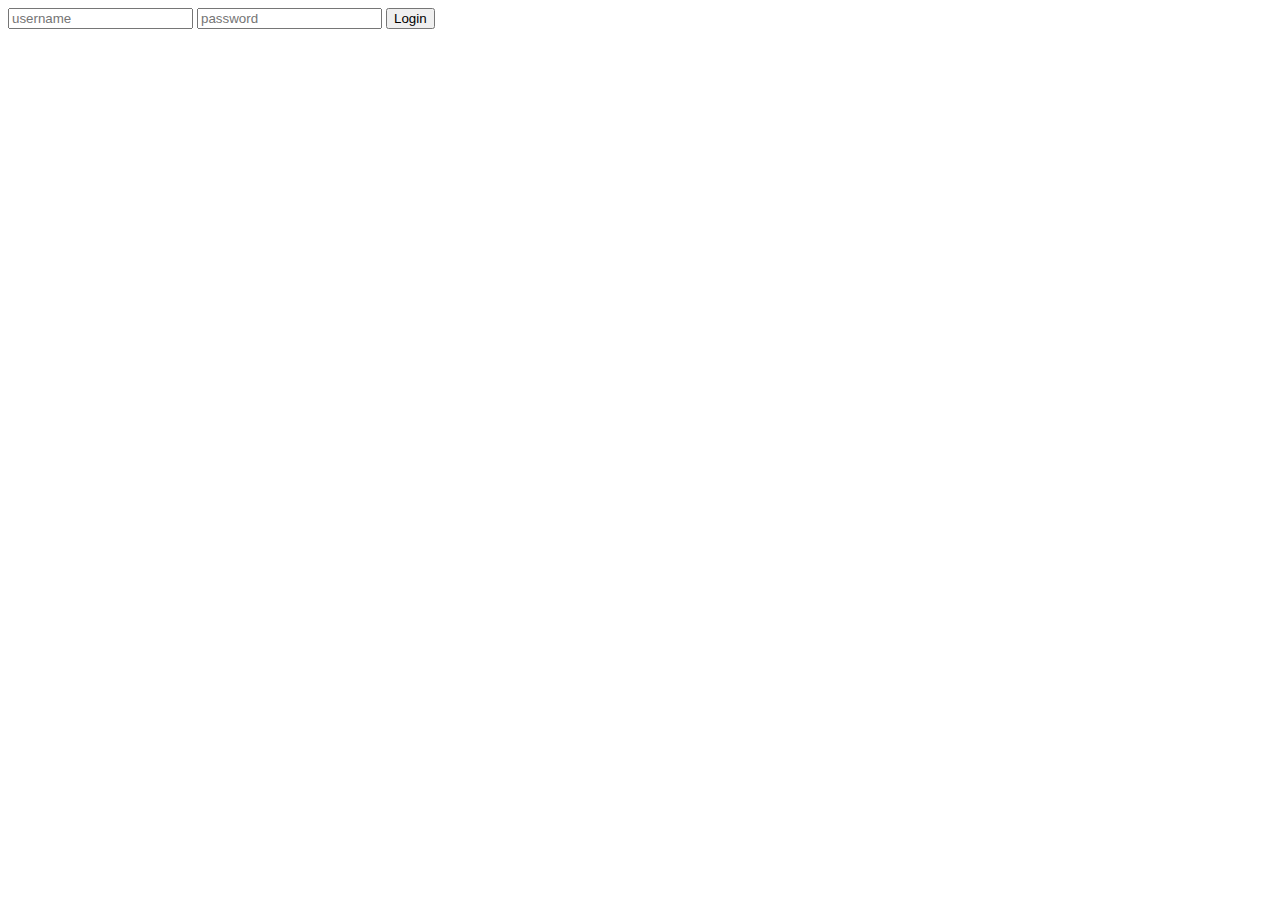
<file: index.html>
<html lang="en">
<head>
    <meta charset="UTF-8">
    <meta http-equiv="X-UA-Compatible" content="IE=edge">
    <meta name="viewport" content="width=device-width, initial-scale=1.0">
    <link rel="shortcut icon" type="image/jpg" href="images/icon.ico"/>

    <!-- Bootstrap CSS -->
    
    <link href="https://cdn.jsdelivr.net/npm/bootstrap@5.1.0/dist/css/bootstrap.min.css" rel="stylesheet" integrity="sha384-KyZXEAg3QhqLMpG8r+8fhAXLRk2vvoC2f3B09zVXn8CA5QIVfZOJ3BCsw2P0p/We" crossorigin="anonymous">
    <link rel="stylesheet" href="css/style.css">
    <title>Login</title>
</head>
<body>
    <form id="login">
        <input type="text" name="username" placeholder="username" id="username" autocapitalize="none" required>
        <input type="password" name="password" placeholder="password" id="password" required>
        <button type="submit">Login</button>
    </form>
    <br>
    <!-- Option 1: Bootstrap Bundle with Popper -->
    <script src="https://cdn.jsdelivr.net/npm/bootstrap@5.1.0/dist/js/bootstrap.bundle.min.js" integrity="sha384-U1DAWAznBHeqEIlVSCgzq+c9gqGAJn5c/t99JyeKa9xxaYpSvHU5awsuZVVFIhvj" crossorigin="anonymous"></script>
    <script src="https://cdnjs.cloudflare.com/ajax/libs/jquery/3.6.0/jquery.min.js" integrity="sha512-894YE6QWD5I59HgZOGReFYm4dnWc1Qt5NtvYSaNcOP+u1T9qYdvdihz0PPSiiqn/+/3e7Jo4EaG7TubfWGUrMQ==" crossorigin="anonymous" referrerpolicy="no-referrer"></script>
    <script src="js/main.js"></script>
</body>
</html>
</file>
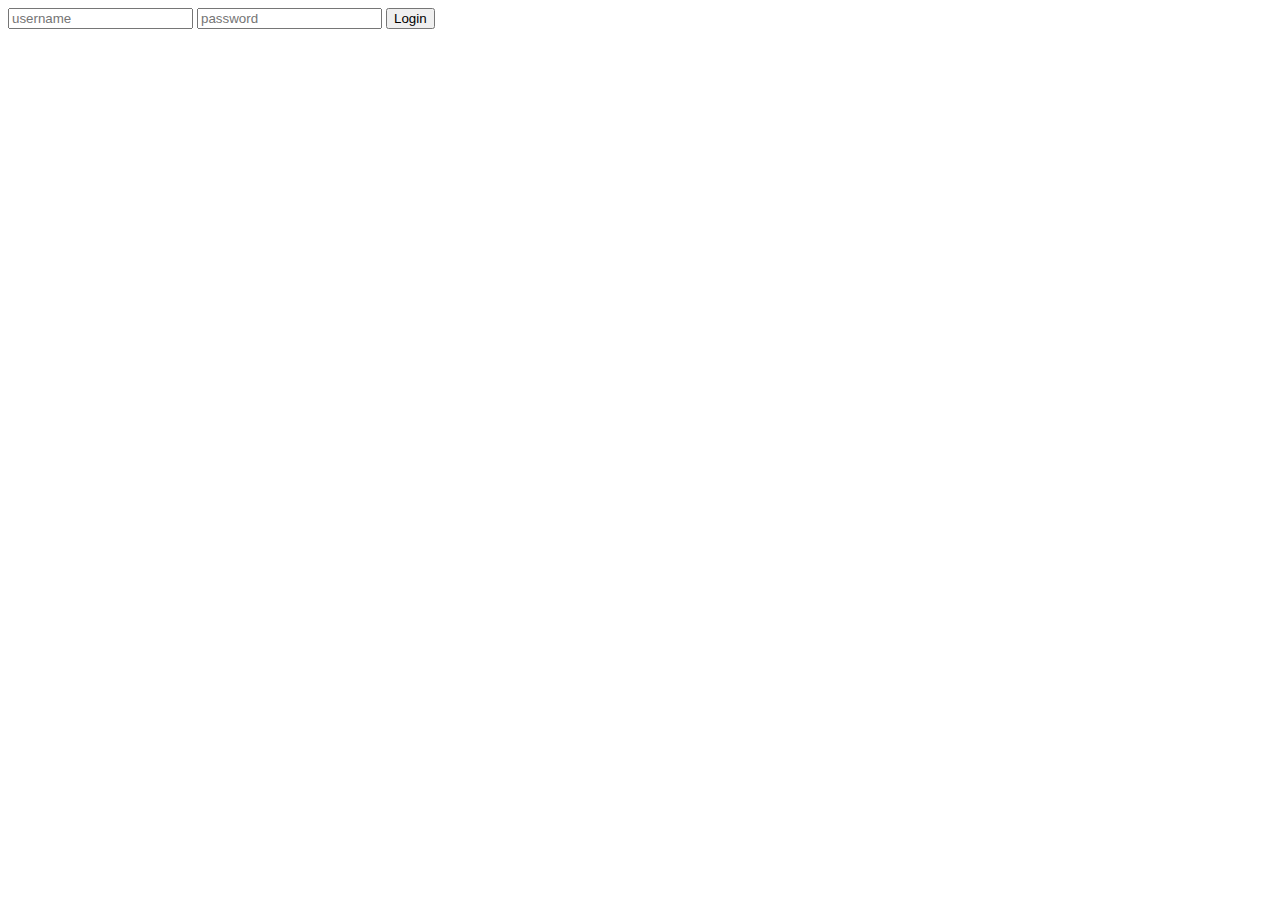
<file: movie/index.html>
<html lang="en">
  <head>
    <title>Exortix Movies</title>
    <meta charset="UTF-8">
    <meta http-equiv="X-UA-Compatible" content="IE=edge">
    <meta name="viewport" content="width=device-width, initial-scale=1.0">
    <link rel="shortcut icon" type="image/jpg" href="../images/icon.ico"/>
    <!-- Bootstrap CSS -->
    
    <link href="https://cdn.jsdelivr.net/npm/bootstrap@5.1.0/dist/css/bootstrap.min.css" rel="stylesheet" integrity="sha384-KyZXEAg3QhqLMpG8r+8fhAXLRk2vvoC2f3B09zVXn8CA5QIVfZOJ3BCsw2P0p/We" crossorigin="anonymous">
    <link rel="stylesheet" href="../css/style.css">
  </head>
  <body>
    <nav class="navbar navbar-dark bg-dark">
        <div class="container-md">
            <div class="navbar-header">
                <a href="../" class="navbar-brand">Exortix Movies</a>
            </div>
            <a class="navbar-brand" href="../">Back</a>
        </div>
    </nav>

    <div id="movie" class="container-md">

    </div>

    <div id="embedContainer" class="container">
      <div class="row">
        <div id="embed" class="col">
        </div>
      </div>
    </div>
    

    <!-- Option 1: Bootstrap Bundle with Popper -->
    <script src="https://cdn.jsdelivr.net/npm/bootstrap@5.1.0/dist/js/bootstrap.bundle.min.js" integrity="sha384-U1DAWAznBHeqEIlVSCgzq+c9gqGAJn5c/t99JyeKa9xxaYpSvHU5awsuZVVFIhvj" crossorigin="anonymous"></script>
    <script src="https://cdnjs.cloudflare.com/ajax/libs/jquery/3.6.0/jquery.min.js" integrity="sha512-894YE6QWD5I59HgZOGReFYm4dnWc1Qt5NtvYSaNcOP+u1T9qYdvdihz0PPSiiqn/+/3e7Jo4EaG7TubfWGUrMQ==" crossorigin="anonymous" referrerpolicy="no-referrer"></script>
    <script src="js/main.js"></script>
  </body>
</html>
</file>
<file: css/style.css>
th {
  color: #fff;
}

caption {
  padding-left: 10px;
  position: relative;
}

#footer {
  position: absolute;
  bottom: 0;
  width: 100%;
  height: 60px;
  background-color: #17a2b8;
  color: #fff;
  text-align: center;
}

text {
  vertical-align: middle;
}

caption {
  display: none;
}

.movie {
  background-color: rgba(0, 0, 255, 0.1);
  box-shadow: 10px 5px 5px rgba(0, 0, 255, 0.1);
  transition-duration: 1ms;
}

.movie:hover {
  background-color: rgba(255, 0, 0, 0.1);
  box-shadow: 10px 5px 5px rgba(0, 0, 255, 0.1);
  transition-duration: 50ms;
}

img {
  margin: 1em;
  width: 15em;
  max-width: fit-content;
}

.row,
.container {
  text-align: center;
  align-content: center;
}

#movie-stats {
  margin: 0 0em;
  margin-bottom: 1em;
  background-color: rgba(0, 0, 255, 0.1);
}

#movie-stats .col {
  padding: 0;
}

p.movie-overview {
  overflow: hidden;
  text-overflow: ellipsis;
  display: -webkit-box;
  line-height: 24px;
  -webkit-line-clamp: 2;
  -webkit-box-orient: vertical;
}

form {
  margin:0;
}



#embedContainer {
  margin-top: 2.5em;
  margin-bottom: 2.5em;
}

#embed iframe {
  width: 100% !important;
  height: 100% !important;
}

/* X-Small devices (portrait phones, less than 576px) */
@media (max-width: 575.98px) { 
  #embed {
    padding: 10;
    height: 259px;
  }
}

/* Small devices (landscape phones, less than 768px) */
@media (min-width: 575.98px) and (max-width: 767.98px) { 
  #embed {
    padding: 10;
    height: 337px;
  }
}

/* Medium devices (tablets, less than 992px) */
@media (min-width: 767.98px) and (max-width: 991.98px) {
  #embed {
    padding: 0;
    height: 415px;
  }
}

/* Large devices (desktops, less than 1200px) */
@media (min-width: 991.98px) and  (max-width: 1199.98px) {
  #embed {
    padding: 0;
    height: 530px;
  }
}

/* X-Large devices (large desktops, less than 1400px) */
@media (min-width: 1199.98px) and (max-width: 1399.98px) {
  #embed {
    padding: 5em;
    height: 720px;
  }
}

@media (min-width: 1399.98px) {
  #embed {
    padding: 5em;
    height: 800px;
  }
}

/* XX-Large devices (larger desktops) */
/* No media query since the xxl breakpoint has no upper bound on its width */
</file>
